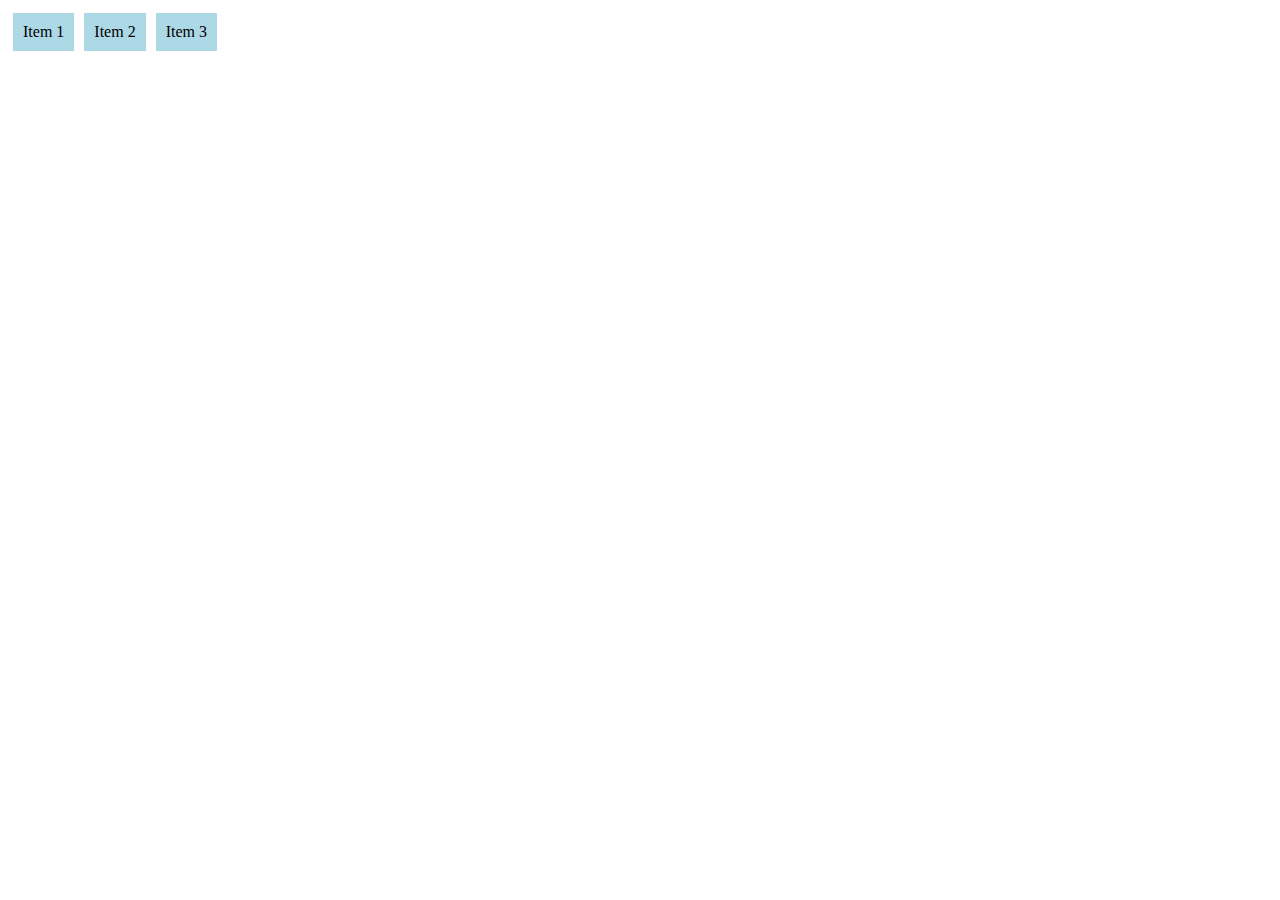
<file: Day3/index.html>
<!DOCTYPE html>
<html lang="en">
<head>
  <meta charset="UTF-8">
  <meta name="viewport" content="width=device-width, initial-scale=1.0">
  <style>
    .flex-container {
      display: flex;
      width: 300px;
    }

    .flex-item {
      flex-shrink: 2; /* Giá trị lớn hơn mặc định */
      background-color: lightblue;
      padding: 10px;
      margin: 5px;
    }
  </style>
</head>
<body>

<div class="flex-container">
  <div class="flex-item">Item 1</div>
  <div class="flex-item">Item 2</div>
  <div class="flex-item">Item 3</div>
</div>

</body>
</html>
</file>
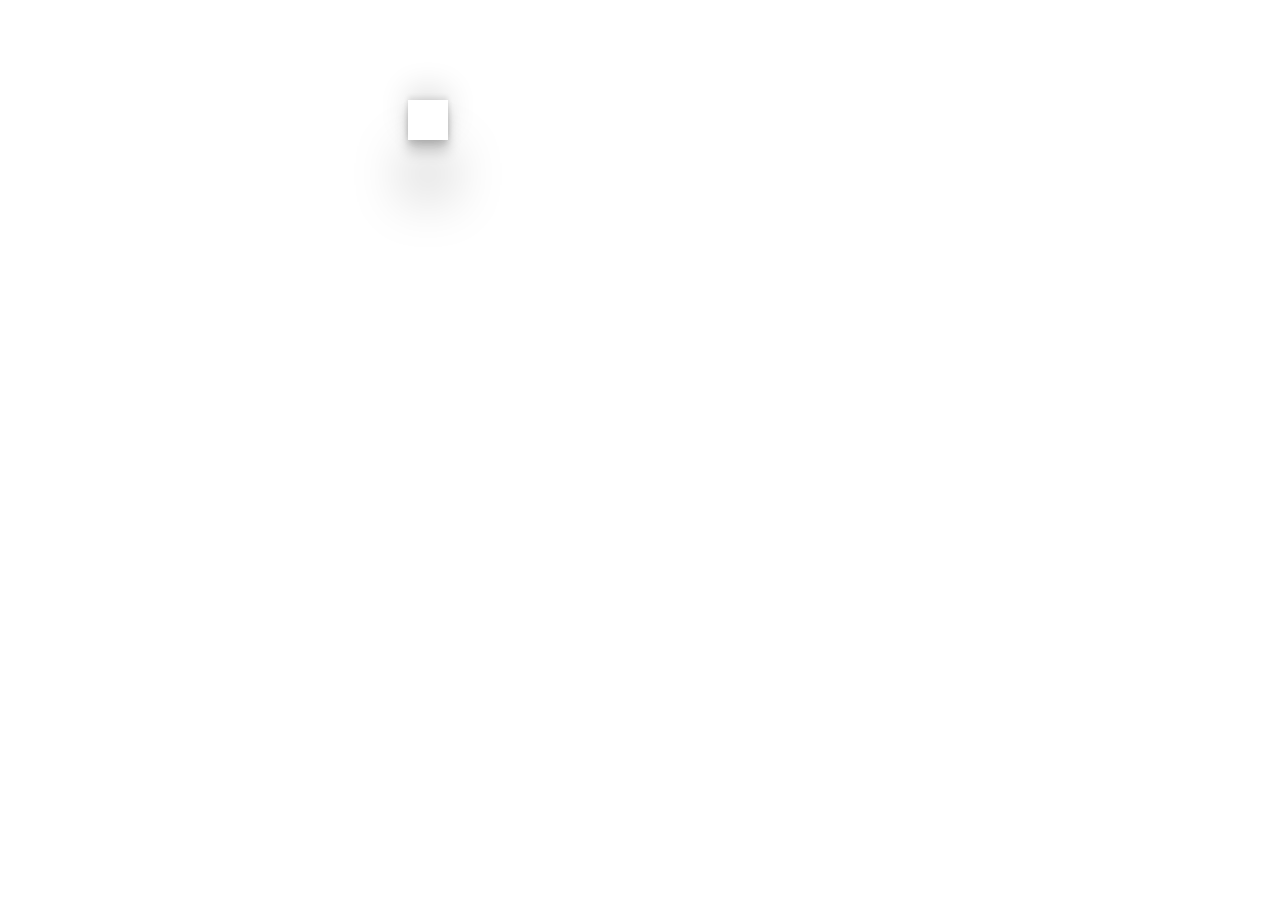
<file: Day3/hihi.html>
<!DOCTYPE html>
<html lang="en">
<head>
    <meta charset="UTF-8">
    <meta name="viewport" content="width=device-width, initial-scale=1.0">
    <style>
        /* .circle{
            width: 100px;
            height: 100px;
            background-color: aqua;
            border-radius: 100%;
            transform: translateY(60px);
            transform: scale(2);
            transform: skew(30deg);
        } */
        .circle1{
            width: 100px;
            height: 100px;
            background-color: red;
            border-radius: 100%;
            transition-delay: 1s;
            transition: 2s;
            transition-timing-function: ease-in-out;
        }
        .circle1:hover{
            background-color: aqua;
            transform: scale(3);
        }
        .circle2{
            width: 50px;
            height: 50px;
            background-color: blueviolet;
            border-radius: 100%;
            transform: translateY(70px);
            transition: 2s;
        }
        .circle2:hover{
            background-color: rgb(13, 179, 57);
            transform: translateX(100px);
        }
        .box{
            box-shadow: rgba(0, 0, 0, 0.25) 0px 54px 55px, rgba(0, 0, 0, 0.12) 0px -12px 30px, rgba(0, 0, 0, 0.12) 0px 4px 6px, rgba(0, 0, 0, 0.17) 0px 12px 13px, rgba(0, 0, 0, 0.09) 0px -3px 5px;
            height: 40px;
            width: 40px;
            margin-top: 100px;
            margin-left: 400px;
            animation-name: example;
            animation-duration: 5s;
            animation-direction: alternate;
        }
        @keyframes example {
            0% {box-shadow: rgba(0, 0, 0, 0.25) 0px 54px 55px, rgba(0, 0, 0, 0.12) 0px -12px 30px, rgba(0, 0, 0, 0.12) 0px 4px 6px, rgba(0, 0, 0, 0.17) 0px 12px 13px, rgba(0, 0, 0, 0.09) 0px -3px 5px;}
            20% {box-shadow: rgba(0, 0, 0, 0.25) 0px 54px 55px, rgba(0, 0, 0, 0.12) 0px -12px 30px, rgba(0, 0, 0, 0.12) 0px 4px 6px, rgba(0, 0, 0, 0.17) 0px 12px 13px, rgba(0, 0, 0, 0.09) 0px -3px 5px;}
            50%{width:40px;height: 300px;}
            100%{height: 400px;
            width: 600px;}
        
        }
    </style>
    <title>Document</title>
</head>
<body>
    <!-- <div class="container">
        <div class="circle">
            hhiih
        </div>

        <p>hihi</p> -->
        <!-- <div style="margin-top: 50px; margin-left: 100px;"  class="circle2"></div>
    <div style="margin-top: 50px; margin-left: 100px;" class="circle1">
        </div>
    </div>
    <br>
    <br>
    <br> -->
    <div class="box"></div>

    </div>
</body>
</html>
</file>
